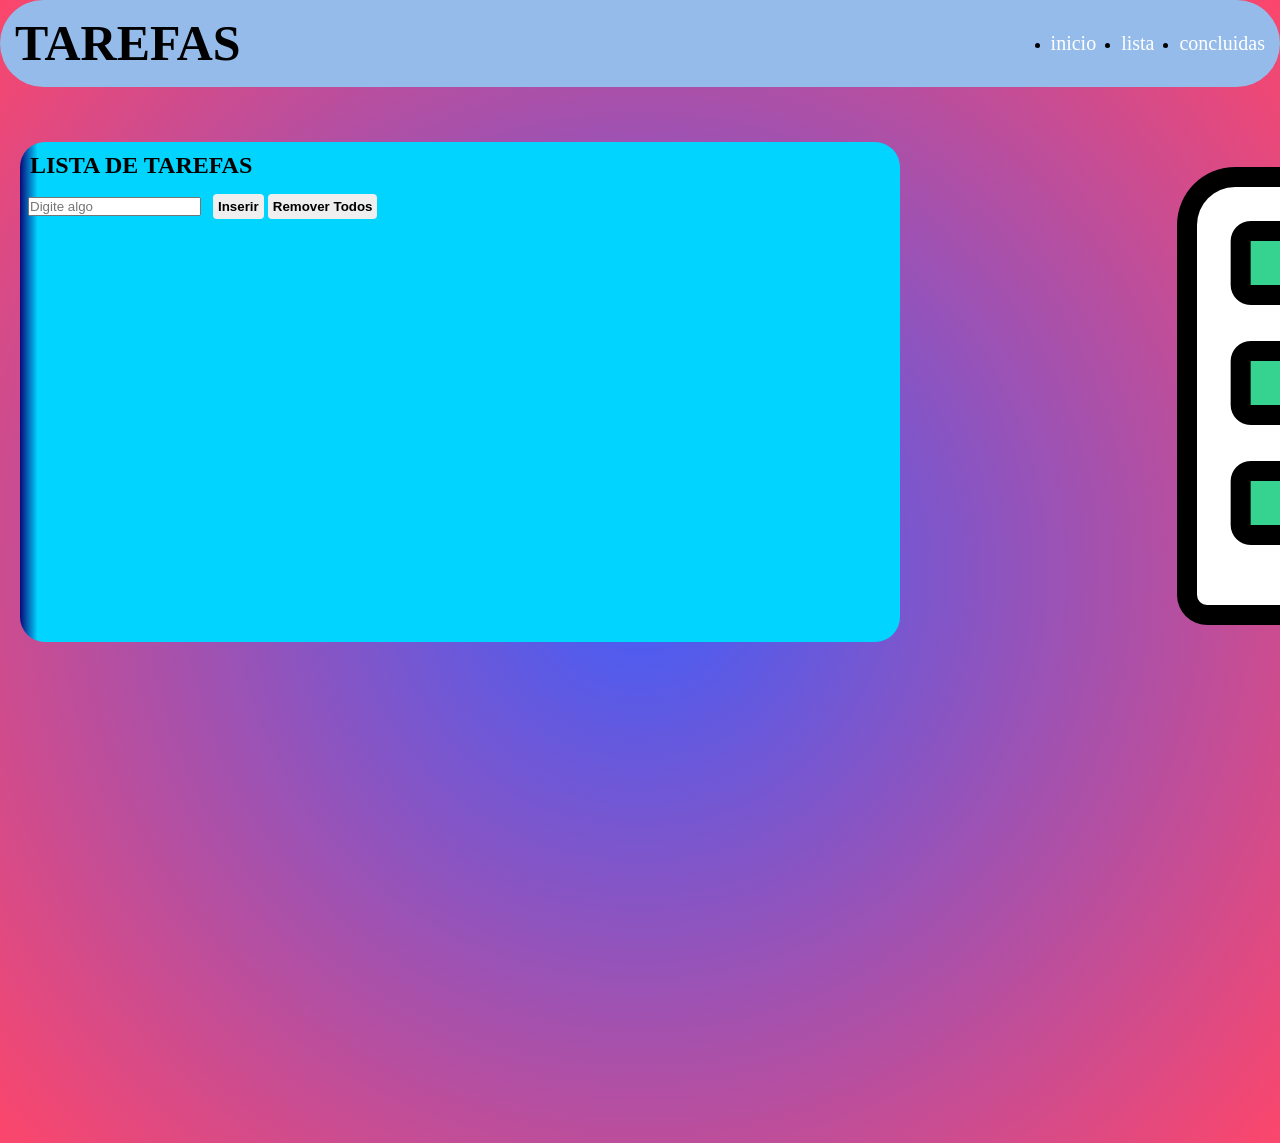
<file: att.teste/projeto/index.html>
<!DOCTYPE html>
<html lang="pt-br">
<head>
    <meta charset="UTF-8">
    <meta name="viewport" content="width=device-width, initial-scale=1.0">
    <title>Lista de tarefas</title>
    <link rel="stylesheet" href="style.css">

    <style>
        #body{
            background: rgb(63,94,251);
background: radial-gradient(circle, rgba(63,94,251,1) 0%, rgba(252,70,107,1) 100%);
        }
    </style>


</head>
<body id="body">

    <!--- inicio cabeçalho--->
    <div>
    <header id="cabecalho">
        <h1>Tarefas</h1>

        <nav>
            <ul class="cabecalho_menu_ul">
                <li><a href="#">inicio</a></li>
                <li><a href="#">lista</a></li>
                <li><a href="#">concluidas</a></li>
                

            </ul>
        </nav>



    </header>
    
    
    
    
    
    
    
    
    
   
    <!--fim cabeçalho-->



    <!--inicio-->
<div class="inicio">
    <h2>Lista de Tarefas</h2>
    <input type="text" placeholder="Digite algo">
    <button class="button_inserir">Inserir</button>
    
    <button class="button_remove_todos">Remover Todos</button>

    <ol></ol>




</div>


<div class="lado_direito">

    <img src="../image/to-do-list.png" alt="">



</div>



    
    
    
    
    
    <!--fim inicio-->

    
    
    
    
    
    
    
    
    
    
    
    
    
    
    
    
    
    
    
    
    
    
    
<script src="script.js"></script>
</body>
</html>
</file>
<file: att.teste/projeto/style.css>
*{
        margin: 0;
        padding: 0;
        box-sizing: border-box;
    }





#cabecalho{
    width: 100%;
   max-width: 1850px;
    margin: 0 auto;
    display: flex;
    padding: 15px;
    justify-content: space-between;
    align-items: center;
    position: sticky;
    top: 0;
    z-index: 1;
    background-color: #94bbe9;
    border-radius: 50px;
}


#cabecalho h1{
    font-size: 3.12rem;
text-transform: uppercase;
    font-weight: bold;

}


.cabecalho_menu_ul{
display: flex;
gap: 25px;
justify-content: center;
opacity: 1;
   
   
}

.cabecalho_menu_ul a{
   
    text-decoration: none;
    font-size: 1.25rem;
    display: block;
    color: #fff;
 
    cursor: pointer;
   
    


}




/*inicio*/

.inicio{
   width: 100%;
   height: 500px;
   max-width: 880px;
   background: rgb(2,0,36);
   background: linear-gradient(90deg, rgba(2,0,36,1) 0%, rgba(9,9,121,1) 0%, rgba(0,212,255,1) 2%);
   border-radius: 25px;
   position: relative;
   top: 35px;
   margin: 20px;
   


   
}


.inicio h2{
    position: relative;
    padding: 10px;
    font-weight: bold;
    text-transform: uppercase;


    

}


.inicio ol{

    
    position: relative;
    left: 20px;
    background-color: #94bbe9;
   
    


}

.inicio input{
    margin: 8px;
}


.lado_direito{
    position: relative;
    left: 1150px;
    top: -460px;



}

.button_a{
    background-color: red;

    
    


}

.button_b{
    background-color: red;

    
    


}
</file>
